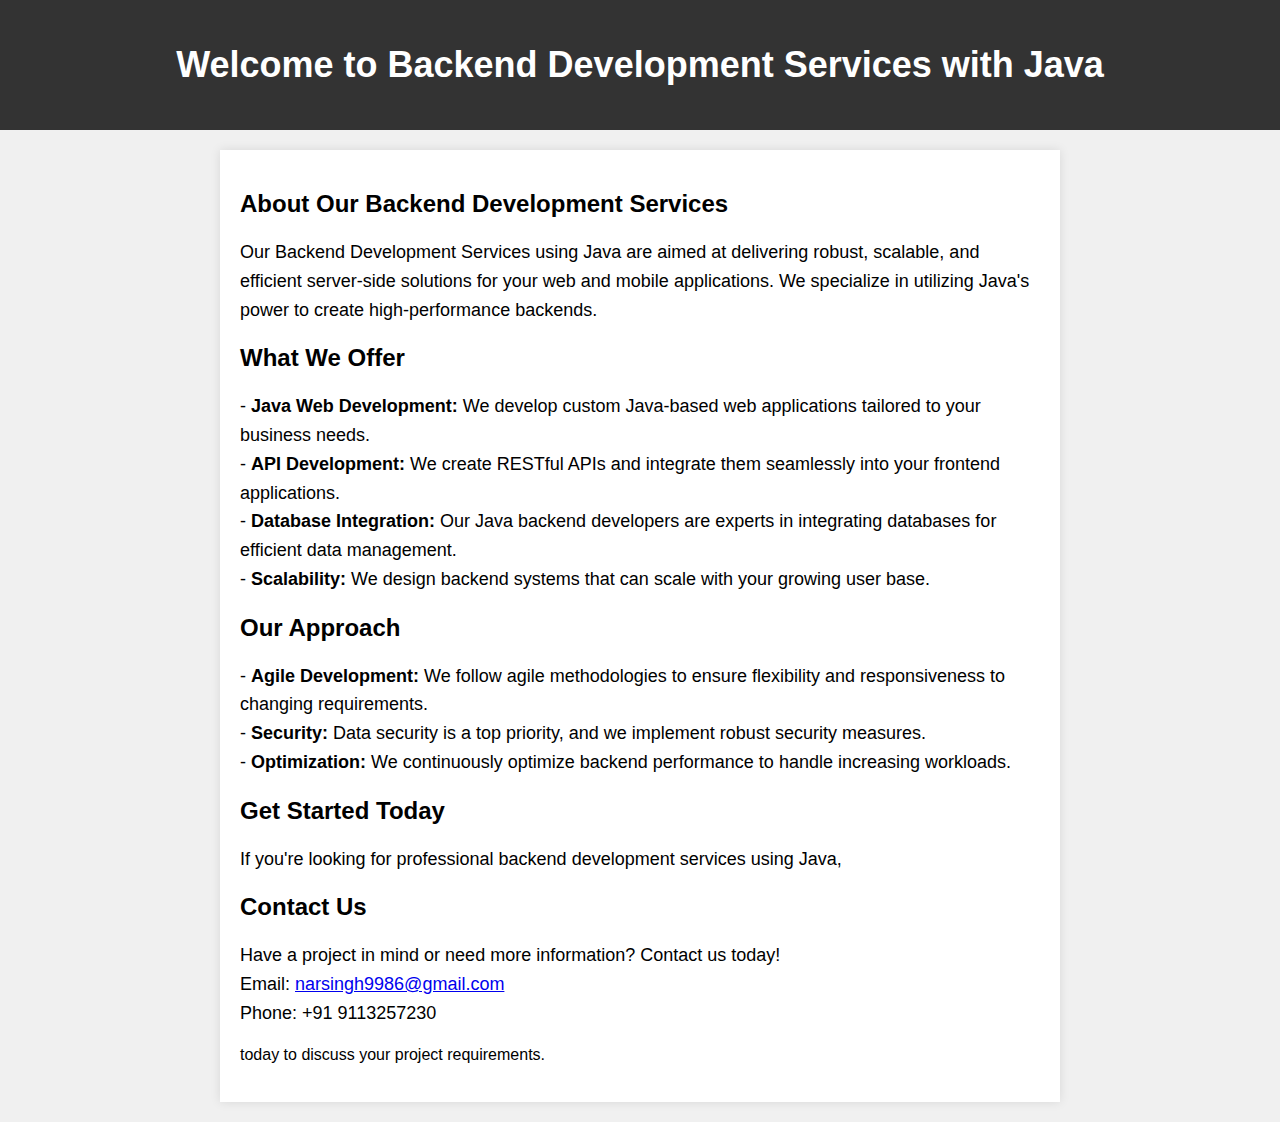
<file: backendservice.html>
<!DOCTYPE html>
<html>
<head>
    <title>Backend Development Services with Java</title>
    <style>
        body {
            font-family: Arial, sans-serif;
            background-color: #f0f0f0;
            margin: 0;
            padding: 0;
        }
        header {
            background-color: #333;
            color: #fff;
            text-align: center;
            padding: 20px 0;
        }
        h1 {
            font-size: 36px;
        }
        .container {
            max-width: 800px;
            margin: 20px auto;
            padding: 20px;
            background-color: #fff;
            box-shadow: 0px 0px 10px rgba(0, 0, 0, 0.1);
        }
        p {
            font-size: 18px;
            line-height: 1.6;
        }
    </style>
</head>
<body>
    <header>
        <h1>Welcome to Backend Development Services with Java</h1>
    </header>
    <div class="container">
        <h2>About Our Backend Development Services</h2>
        <p>
            Our Backend Development Services using Java are aimed at delivering robust, scalable, and efficient server-side solutions for your web and mobile applications. We specialize in utilizing Java's power to create high-performance backends.
        </p>
        <h2>What We Offer</h2>
        <p>
            - <strong>Java Web Development:</strong> We develop custom Java-based web applications tailored to your business needs.
            <br>
            - <strong>API Development:</strong> We create RESTful APIs and integrate them seamlessly into your frontend applications.
            <br>
            - <strong>Database Integration:</strong> Our Java backend developers are experts in integrating databases for efficient data management.
            <br>
            - <strong>Scalability:</strong> We design backend systems that can scale with your growing user base.
        </p>
        <h2>Our Approach</h2>
        <p>
            - <strong>Agile Development:</strong> We follow agile methodologies to ensure flexibility and responsiveness to changing requirements.
            <br>
            - <strong>Security:</strong> Data security is a top priority, and we implement robust security measures.
            <br>
            - <strong>Optimization:</strong> We continuously optimize backend performance to handle increasing workloads.
        </p>
        <h2>Get Started Today</h2>
        <p>
            If you're looking for professional backend development services using Java, 
            <h2>Contact Us</h2>
            <p>
                Have a project in mind or need more information? Contact us today!<br>
                Email: <a href="mailto:contact@example.com">narsingh9986@gmail.com</a><br>
                Phone: +91 9113257230
            </p> today to discuss your project requirements.
        </p>
    </div>
</body>
</html>
</file>
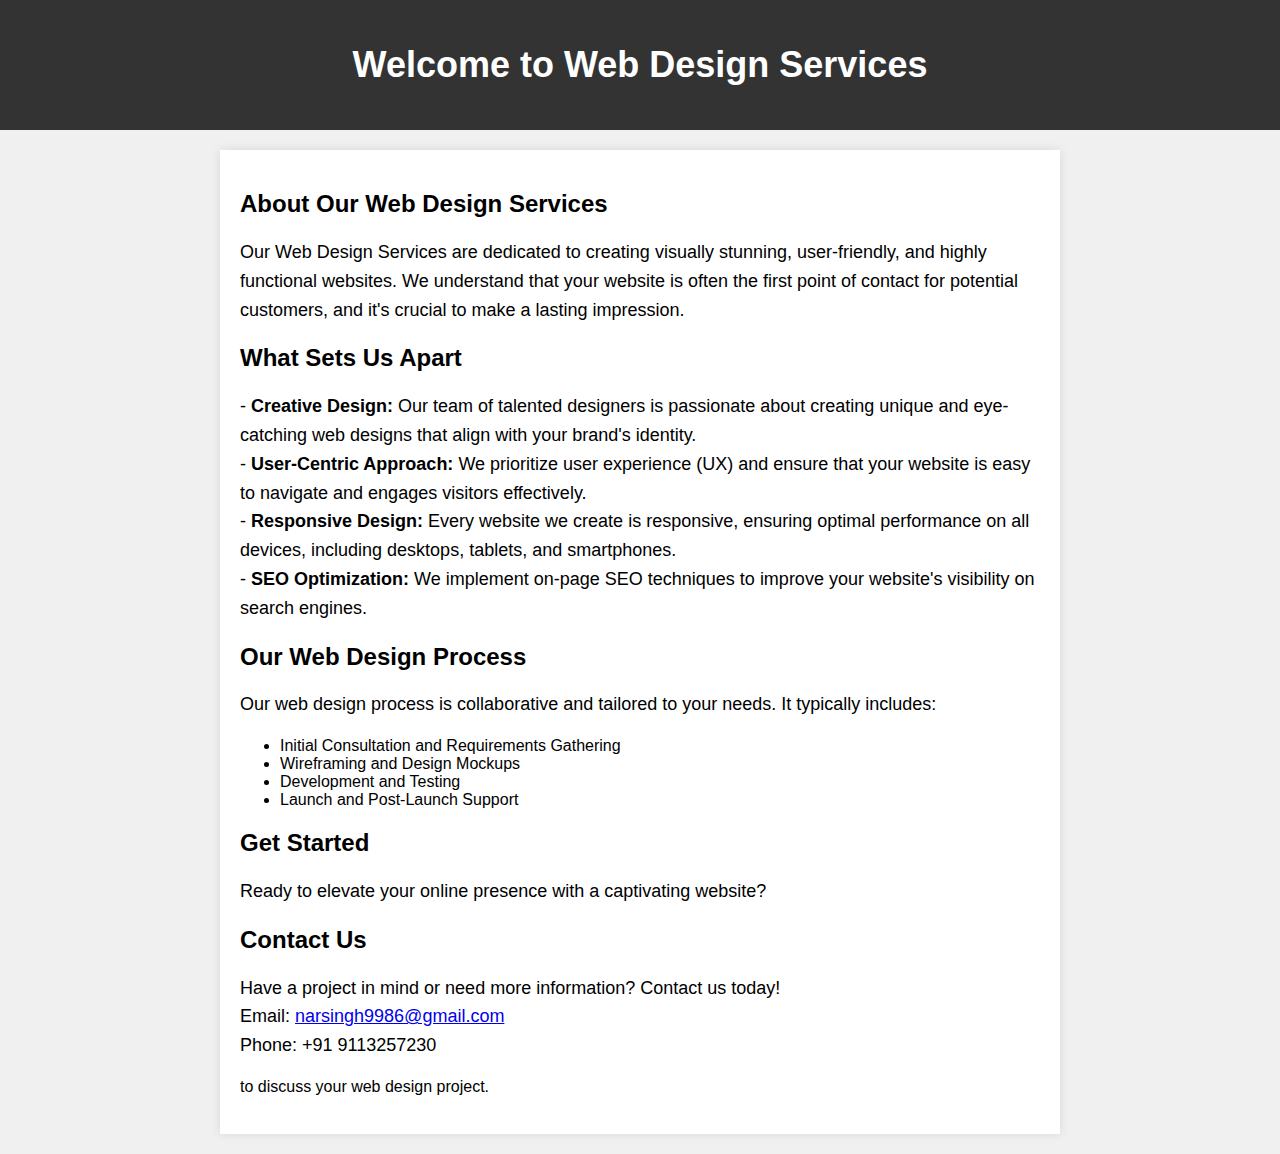
<file: creativedesign.html>
<!DOCTYPE html>
<html>
<head>
    <title>Web Design Services</title>
    <style>
        body {
            font-family: Arial, sans-serif;
            background-color: #f0f0f0;
            margin: 0;
            padding: 0;
        }
        header {
            background-color: #333;
            color: #fff;
            text-align: center;
            padding: 20px 0;
        }
        h1 {
            font-size: 36px;
        }
        .container {
            max-width: 800px;
            margin: 20px auto;
            padding: 20px;
            background-color: #fff;
            box-shadow: 0px 0px 10px rgba(0, 0, 0, 0.1);
        }
        p {
            font-size: 18px;
            line-height: 1.6;
        }
    </style>
</head>
<body>
    <header>
        <h1>Welcome to Web Design Services</h1>
    </header>
    <div class="container">
        <h2>About Our Web Design Services</h2>
        <p>
            Our Web Design Services are dedicated to creating visually stunning, user-friendly, and highly functional websites. We understand that your website is often the first point of contact for potential customers, and it's crucial to make a lasting impression.
        </p>
        <h2>What Sets Us Apart</h2>
        <p>
            - <strong>Creative Design:</strong> Our team of talented designers is passionate about creating unique and eye-catching web designs that align with your brand's identity.
            <br>
            - <strong>User-Centric Approach:</strong> We prioritize user experience (UX) and ensure that your website is easy to navigate and engages visitors effectively.
            <br>
            - <strong>Responsive Design:</strong> Every website we create is responsive, ensuring optimal performance on all devices, including desktops, tablets, and smartphones.
            <br>
            - <strong>SEO Optimization:</strong> We implement on-page SEO techniques to improve your website's visibility on search engines.
        </p>
        <h2>Our Web Design Process</h2>
        <p>
            Our web design process is collaborative and tailored to your needs. It typically includes:
        </p>
        <ul>
            <li>Initial Consultation and Requirements Gathering</li>
            <li>Wireframing and Design Mockups</li>
            <li>Development and Testing</li>
            <li>Launch and Post-Launch Support</li>
        </ul>
        <h2>Get Started</h2>
        <p>
            Ready to elevate your online presence with a captivating website? 
            <h2>Contact Us</h2>
            <p>
                Have a project in mind or need more information? Contact us today!<br>
                Email: <a href="mailto:contact@example.com">narsingh9986@gmail.com</a><br>
                Phone: +91 9113257230
            </p> to discuss your web design project.
        </p>
    </div>
</body>
</html>
</file>
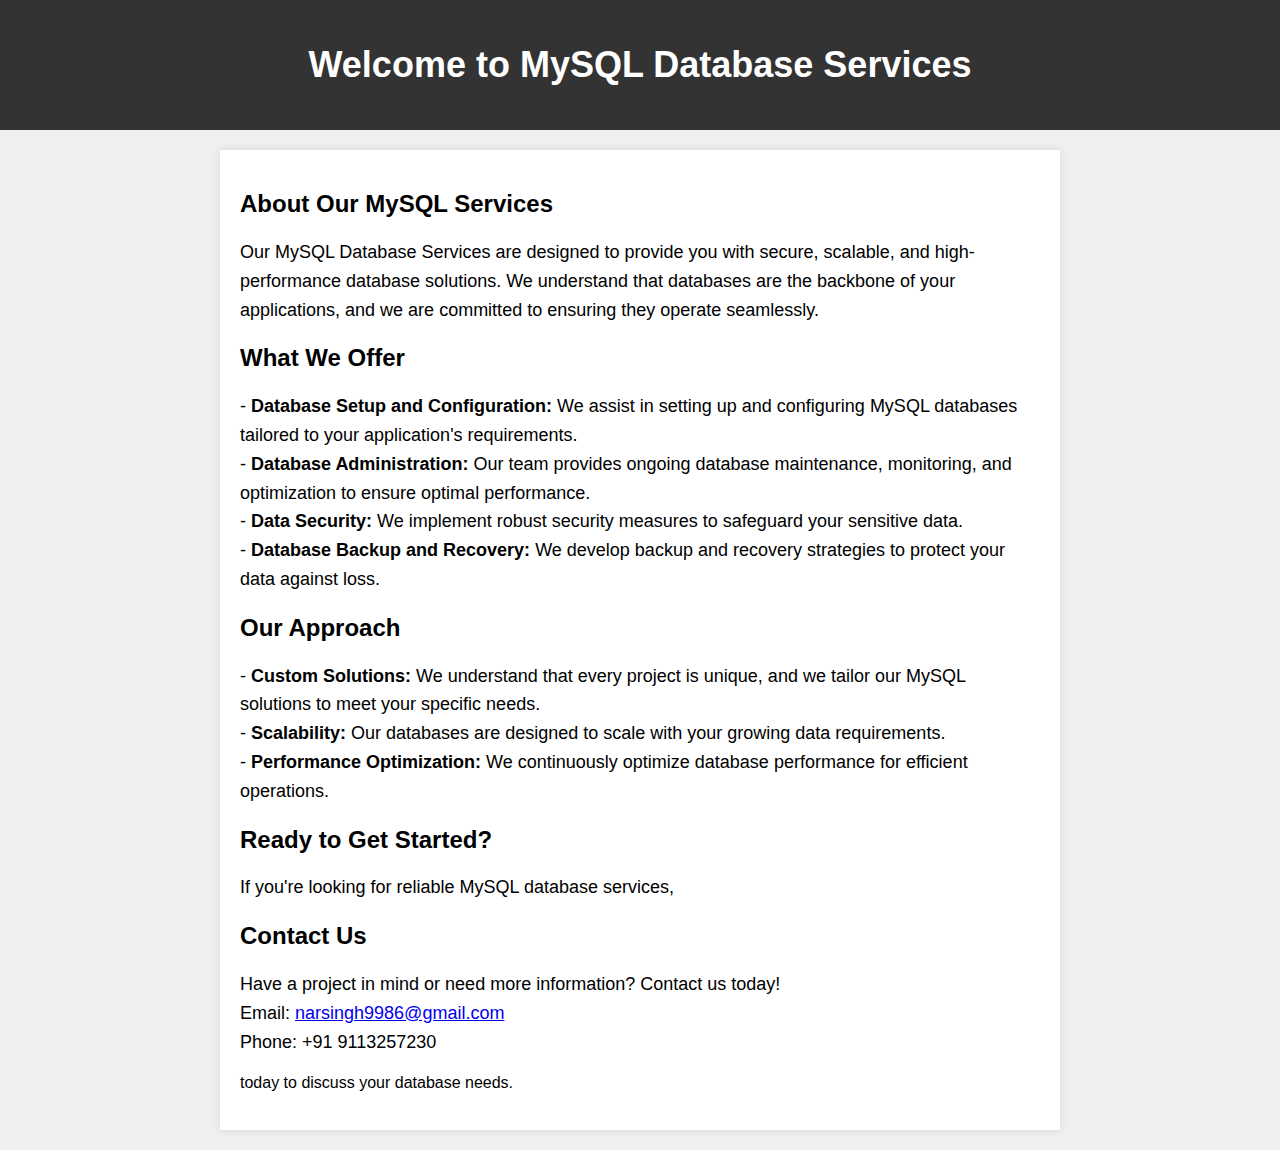
<file: mysqlservice.html>
<!DOCTYPE html>
<html>
<head>
    <title>MySQL Database Services</title>
    <style>
        body {
            font-family: Arial, sans-serif;
            background-color: #f0f0f0;
            margin: 0;
            padding: 0;
        }
        header {
            background-color: #333;
            color: #fff;
            text-align: center;
            padding: 20px 0;
        }
        h1 {
            font-size: 36px;
        }
        .container {
            max-width: 800px;
            margin: 20px auto;
            padding: 20px;
            background-color: #fff;
            box-shadow: 0px 0px 10px rgba(0, 0, 0, 0.1);
        }
        p {
            font-size: 18px;
            line-height: 1.6;
        }
    </style>
</head>
<body>
    <header>
        <h1>Welcome to MySQL Database Services</h1>
    </header>
    <div class="container">
        <h2>About Our MySQL Services</h2>
        <p>
            Our MySQL Database Services are designed to provide you with secure, scalable, and high-performance database solutions. We understand that databases are the backbone of your applications, and we are committed to ensuring they operate seamlessly.
        </p>
        <h2>What We Offer</h2>
        <p>
            - <strong>Database Setup and Configuration:</strong> We assist in setting up and configuring MySQL databases tailored to your application's requirements.
            <br>
            - <strong>Database Administration:</strong> Our team provides ongoing database maintenance, monitoring, and optimization to ensure optimal performance.
            <br>
            - <strong>Data Security:</strong> We implement robust security measures to safeguard your sensitive data.
            <br>
            - <strong>Database Backup and Recovery:</strong> We develop backup and recovery strategies to protect your data against loss.
        </p>
        <h2>Our Approach</h2>
        <p>
            - <strong>Custom Solutions:</strong> We understand that every project is unique, and we tailor our MySQL solutions to meet your specific needs.
            <br>
            - <strong>Scalability:</strong> Our databases are designed to scale with your growing data requirements.
            <br>
            - <strong>Performance Optimization:</strong> We continuously optimize database performance for efficient operations.
        </p>
        <h2>Ready to Get Started?</h2>
        <p>
            If you're looking for reliable MySQL database services, 
            <h2>Contact Us</h2>
            <p>
                Have a project in mind or need more information? Contact us today!<br>
                Email: <a href="mailto:contact@example.com">narsingh9986@gmail.com</a><br>
                Phone: +91 9113257230
            </p> today to discuss your database needs.
        </p>
    </div>
</body>
</html>
</file>
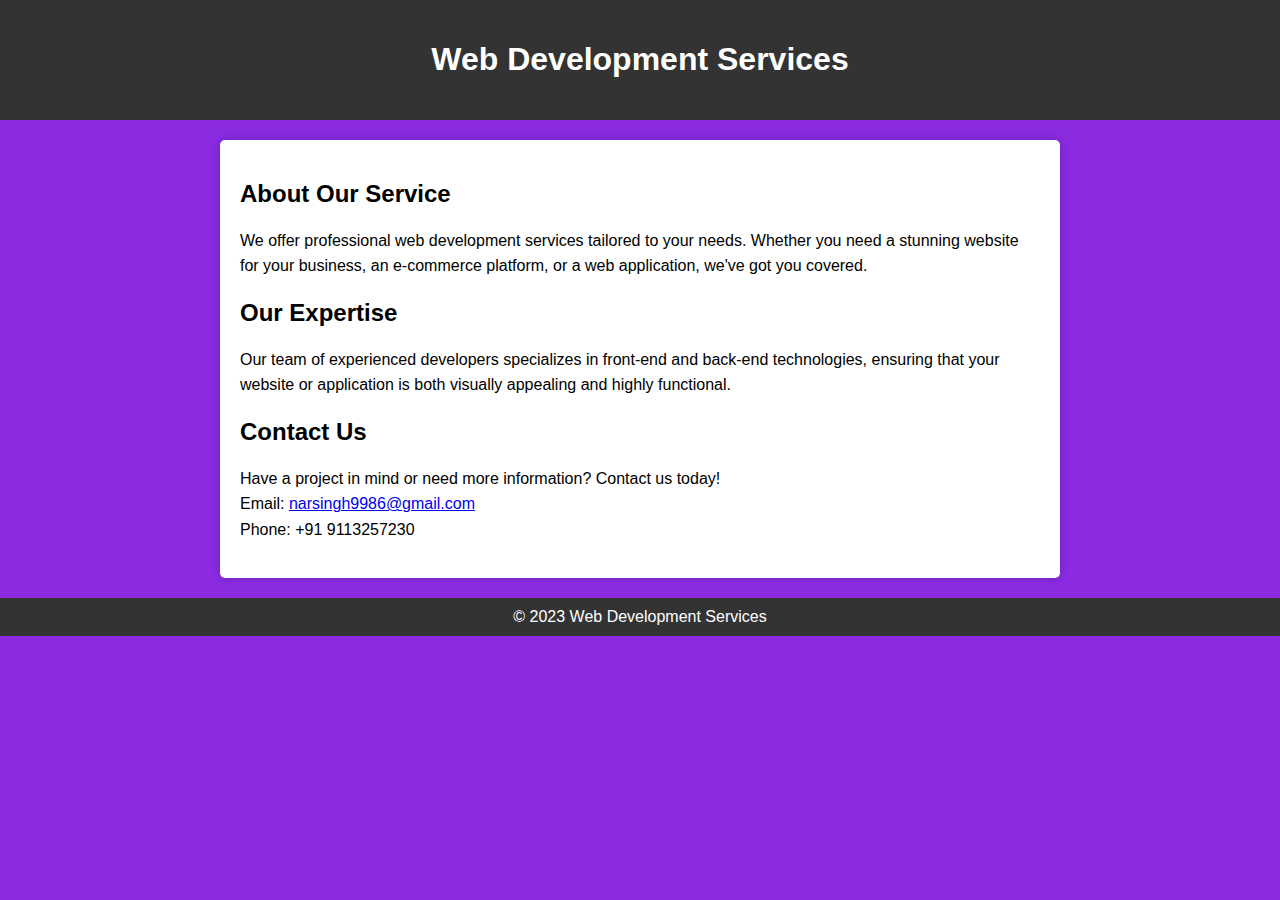
<file: webdevelopment.html>
<!DOCTYPE html>
<html>
<head>
    <meta charset="UTF-8">
    <meta name="viewport" content="width=device-width, initial-scale=1.0">
    <title>Web Development Services</title>
    <style>
        body {
            font-family: Arial, sans-serif;
            margin: 0;
            padding: 0;
            background-color: blueviolet;
        }
        header {
            background-color: #333;
            color: #fff;
            text-align: center;
            padding: 20px 0;
        }
        h1 {
            font-size: 2rem;
        }
        .container {
            max-width: 800px;
            margin: 20px auto;
            padding: 20px;
            background-color: #fff;
            border-radius: 5px;
            box-shadow: 0 0 10px rgba(0, 0, 0, 0.2);
        }
        p {
            line-height: 1.6;
        }
        footer {
            background-color: #333;
            color: #fff;
            text-align: center;
            padding: 10px 0;
        }
    </style>
</head>
<body>
    <header>
        <h1>Web Development Services</h1>
    </header>
    <div class="container">
        <h2>About Our Service</h2>
        <p>
            We offer professional web development services tailored to your needs. Whether you need a stunning website for your business, an e-commerce platform, or a web application, we've got you covered.
        </p>

        <h2>Our Expertise</h2>
        <p>
            Our team of experienced developers specializes in front-end and back-end technologies, ensuring that your website or application is both visually appealing and highly functional.
        </p>

        <h2>Contact Us</h2>
        <p>
            Have a project in mind or need more information? Contact us today!<br>
            Email: <a href="mailto:contact@example.com">narsingh9986@gmail.com</a><br>
            Phone: +91 9113257230
        </p>
    </div>
    <footer>
        &copy; 2023 Web Development Services
    </footer>
</body>
</html>
</file>
